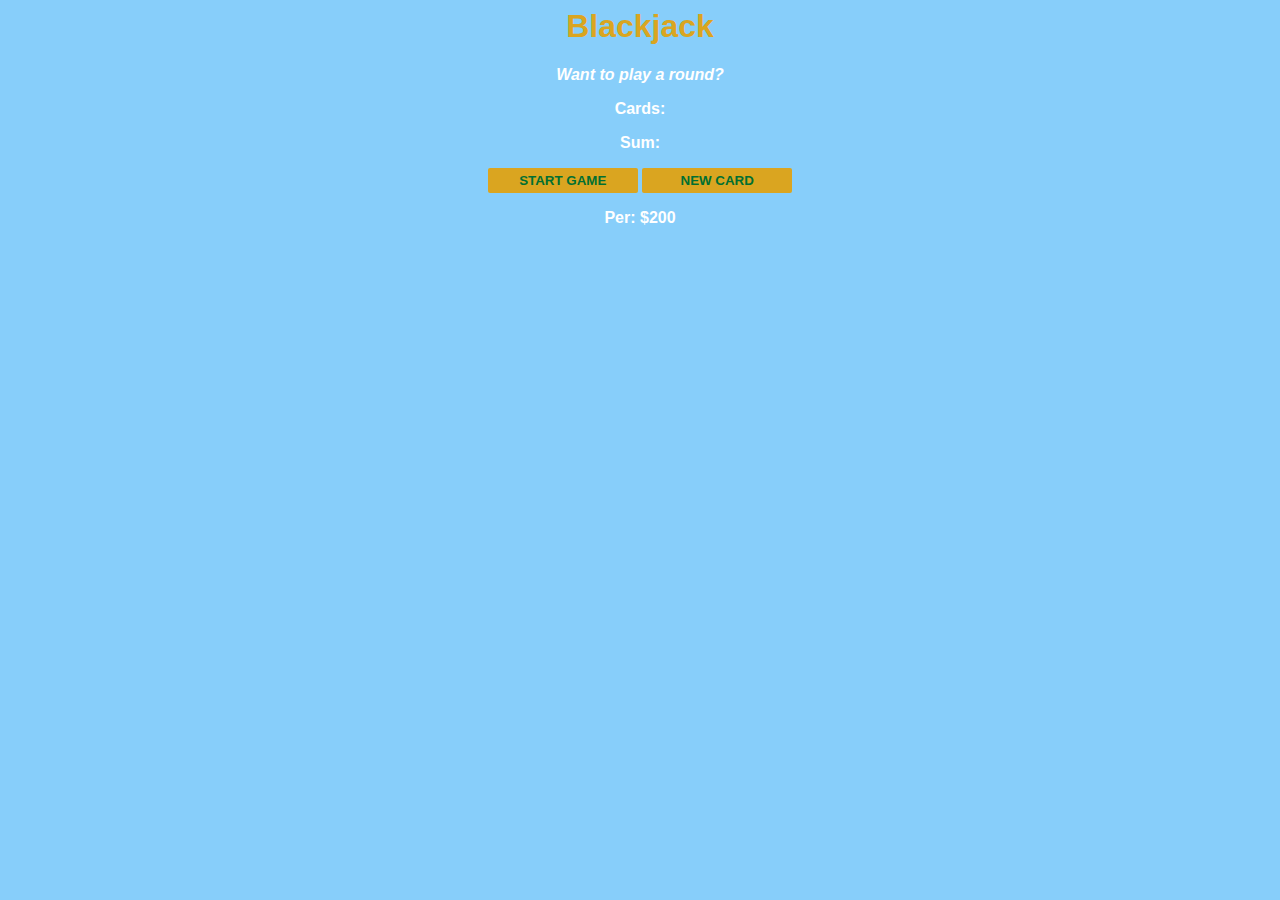
<file: blackjack/index.html>
<html>
    <head>
        <link rel="stylesheet" href="index.css">
    </head>
    <body>
        <h1>Blackjack</h1>
        <p id="message-el">Want to play a round?</p>
        <p id="cards-el">Cards:</p>
        <p id="sum-el">Sum:</p>
        <button onclick="startGame()">START GAME</button>
        <button onclick="newCard()">NEW CARD</button>
        <p id="player-el"></p>
        <script src="index.js"></script>
    </body>
</html>
</file>
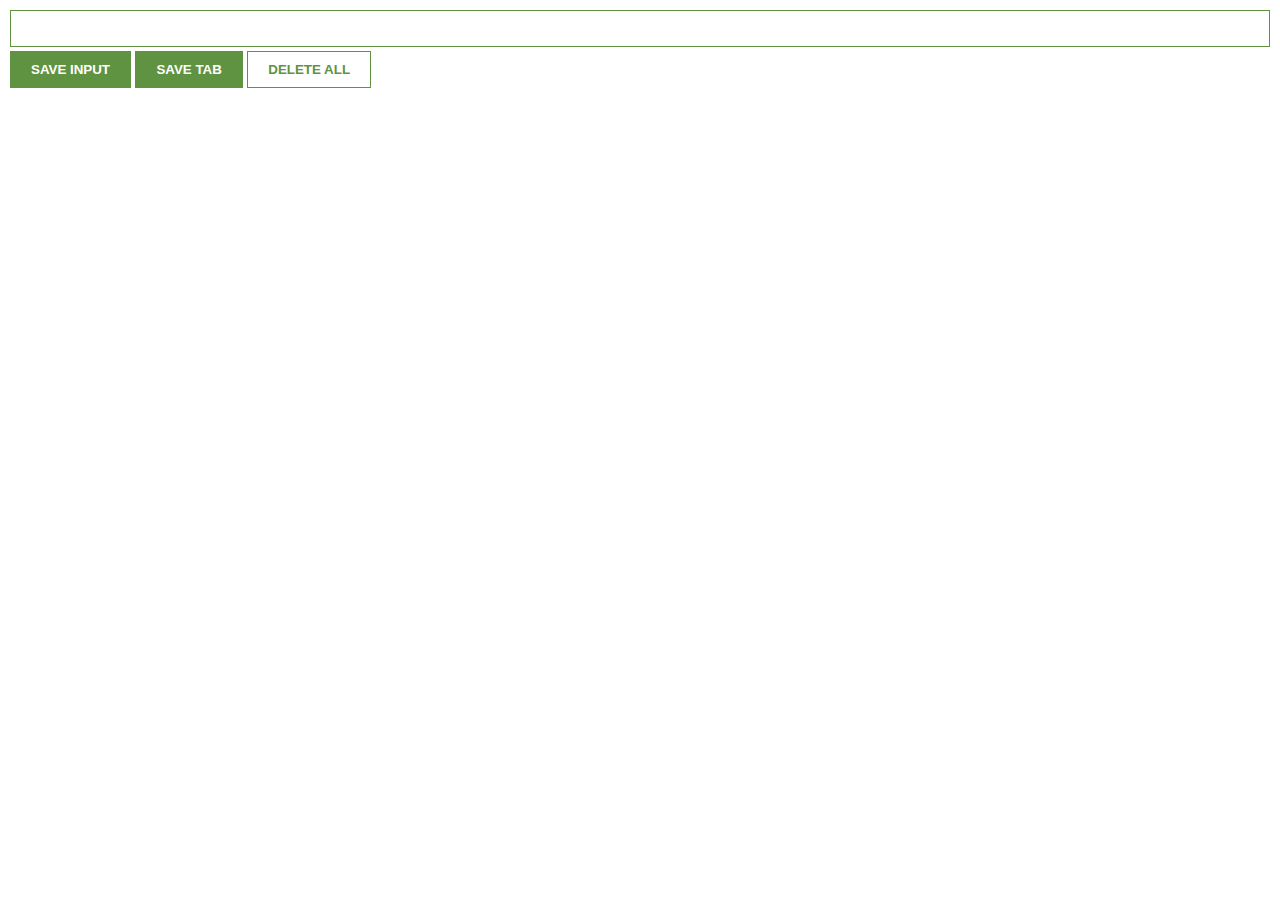
<file: leadtracker/index.html>
<html>
    <head>
        <link rel="stylesheet" href="index.css">
    </head>
    <body>
        <input type="text" id="input-el">
        <button id="input-btn">SAVE INPUT</button>
        <button id="tab-btn">SAVE TAB</button>
        <button id="delete-btn">DELETE ALL</button>
        <ul id="ul-el">
        </ul>
        <script src="index.js"></script>
    </body>
</html>
</file>
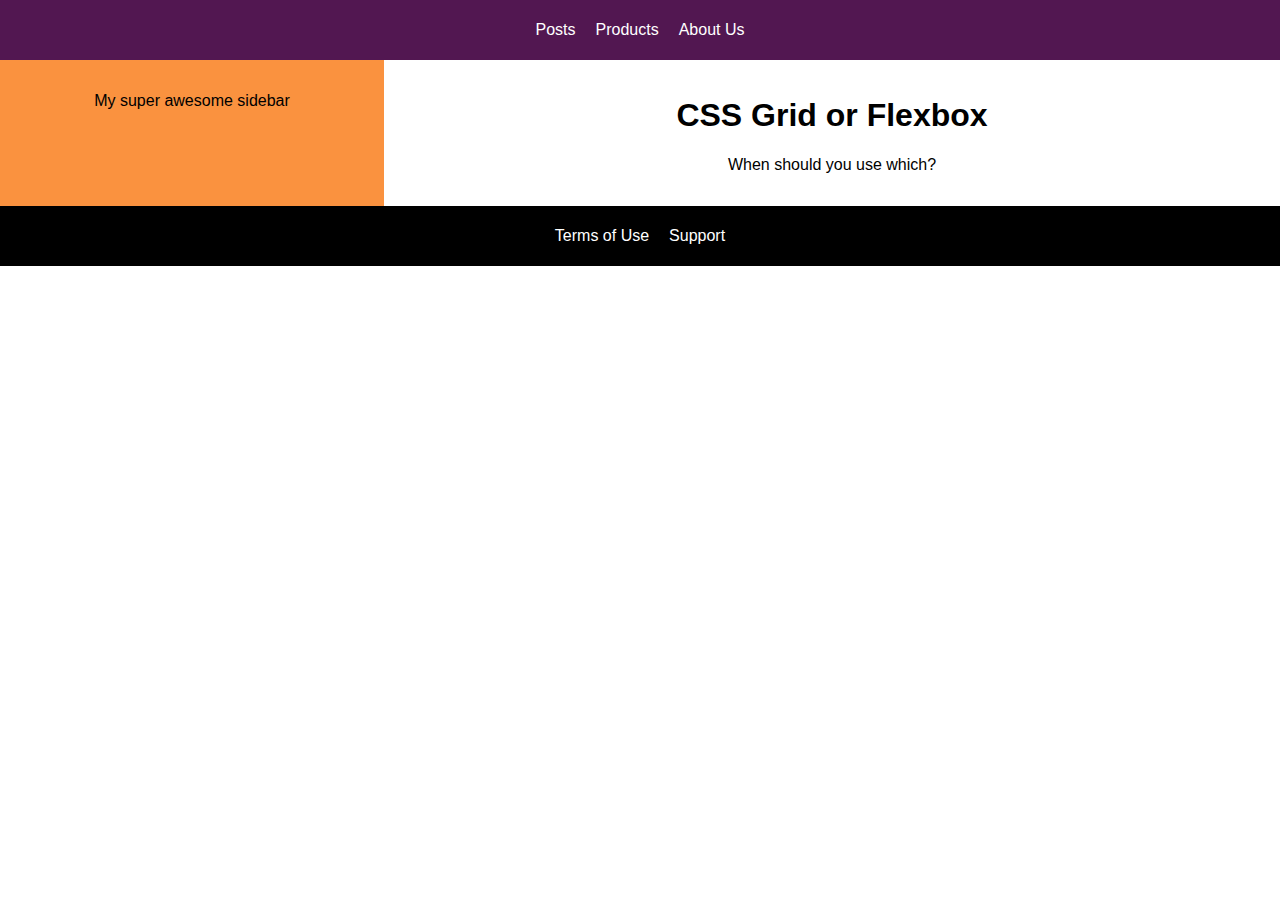
<file: grid.html>
<!DOCTYPE html>
<html lang="en">
<head>
    <meta charset="UTF-8">
    <meta name="viewport" content="width=device-width, initial-scale=1.0">
    <meta http-equiv="X-UA-Compatible" content="ie=edge">
    <title>CSS Course</title>
    <link rel="stylesheet" href="grid.css">
</head>
<body>
    <header>
        <!-- adding Flexbox for navigation list so we can arrange
        items inside the header and footer -->
        <ul class="navigation-list">
            <li class="navigation-item"><a href="#">Posts</a></li>
            <li class="navigation-item"><a href="#">Products</a></li>
            <li class="navigation-item"><a href="#">About Us</a></li>
        </ul>
    </header>
    <aside>
        <p>My super awesome sidebar</p>
    </aside>
    <main>
        <h1>CSS Grid or Flexbox
        </h1>
        <p>When should you use which?</p>
    </main>
    <footer>
        <ul class="navigation-list">
            <li class="navigation-item"><a href="#">Terms of Use</a></li>
            <li class="navigation-item"><a href="#">Support</a></li>
        </ul>
    </footer>
</body>
</html>
</file>
<file: blackjack/index.css>
body {
    font-family: 'Trebuchet MS', 'Lucida Sans Unicode', 'Lucida Grande', Arial, sans-serif;
    /* background-image: url("images/table.png"); */
    background-size: cover;
    font-weight: bold;
    background-color: lightskyblue;
    color: white;
    text-align: center;
}

h1 {
    color: goldenrod;
}

#message-el {
    font-style: italic;
}


button {
    color: #016f32;
    width: 150px;
    background: goldenrod;
    padding-top: 5px;
    padding-bottom: 5px;
    font-weight: bold;
    border: none;
    border-radius: 2px;
}
</file>
<file: leadtracker/index.css>
body {
    margin: 0;
    padding: 10px;
    font-family: Arial, Helvetica, sans-serif;
    min-width: 400px;
}

input {
    width: 100%;
    padding: 10px;
    box-sizing: border-box;
    border: 1px solid #5f9341;
    margin-bottom: 4px;
}

button {
    background: #5f9341;
    color: white;
    padding: 10px 20px;
    border: 1px solid #5f9341;
    font-weight: bold;
}

#delete-btn {
    background: white;
    color: #5f9341;
}

ul {
    margin-top: 20px;
    list-style: none;
    padding-left: 0;
}

li {
    margin-top: 5px;
}

a {
    color: #5f9341;
}
</file>
<file: grid.css>
* {
    box-sizing: border-box;
}

body {
    font-family: sans-serif;
    margin: 0;
    /*Converting the body into grid*/
    display: grid; 
    /* default it create rows and add content  */
    /* two calls one for side and one for main */
    grid-template-columns: 30% auto;
    /* defining 1st row as header 2nd body and 3rd footer */
    /* We basically created 6 cells intotal */
    grid-template-rows: 60px auto 60px;
    /* giving each cell a name like an area  */
    grid-template-areas: "hd hd" "sb bd" "ft ft" ;
    /* assigining them indivisually */

}

header,
aside,
main,
footer {
    padding: 16px;
    text-align: center;
}

header {
    background: #521751;
    /* header goes in here */
    grid-area: hd;
}

aside {
    background: #fa923f;
    grid-area: sb;
}

footer {
    background: black;
    grid-area: ft;
}
main{
    grid-area: bd;
}

.navigation-list {
    list-style: none;
    margin: 0;
    padding: 0;
    /* for header and footer at left */
    display: flex;
    flex-direction: row;
    /* adding them in the center  */
    justify-content: center;
    align-items: center;
    /* for full space */
    height: 100%;
    /* giving a flex container a with in center 
    or  margin on nav item*/

}

/* adding margins to indivisual items is easier for spacing  */
.navigation-item{
    margin: 0 10px;
}

.navigation-item a {
    text-decoration: none;
    color: white;
}

.navigation-item a:hover,
.navigation-item a:active {
    color: #fa923f;
}
</file>
